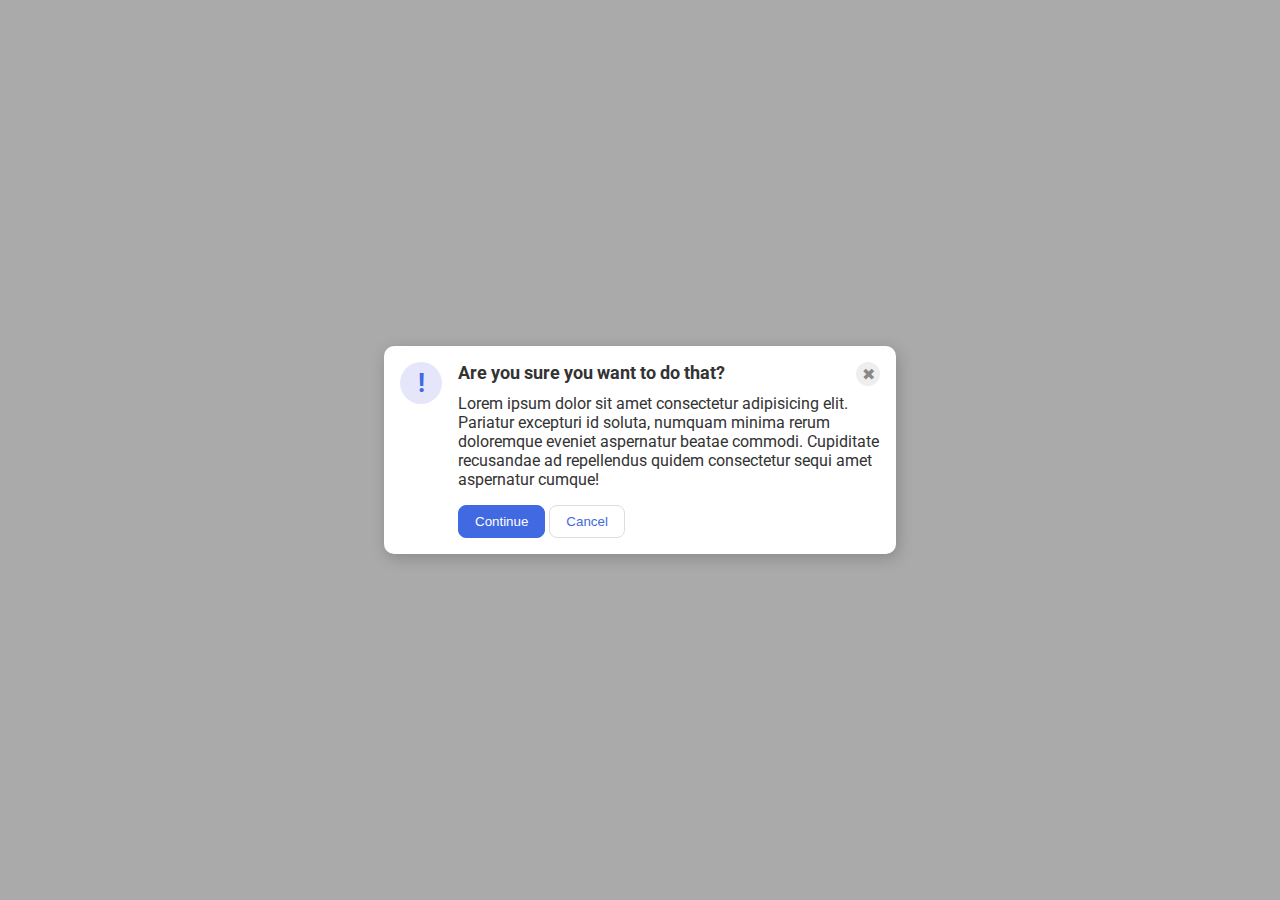
<file: flex/05-flex-modal/index.html>
<!DOCTYPE html>
<html lang="en">
  <head>
    <meta charset="UTF-8">
    <meta http-equiv="X-UA-Compatible" content="IE=edge">
    <meta name="viewport" content="width=device-width, initial-scale=1.0">
    <link rel="stylesheet" href="style.css">
    <title>Modal</title>
  </head>
  <body>
    <div class="modal">
      <div class="icon">!</div>
      <div class="header">
        <div class="title">Are you sure you want to do that?
          <div class="close-button">✖</div>
        </div>
        <div class="text">Lorem ipsum dolor sit amet consectetur adipisicing elit. Pariatur excepturi id soluta, numquam minima rerum doloremque eveniet aspernatur beatae commodi. Cupiditate recusandae ad repellendus quidem consectetur sequi amet aspernatur cumque!</div>
        <button class="continue">Continue</button>
        <button class="cancel">Cancel</button>
      </div>
    </div>
  </body>
</html>
</file>
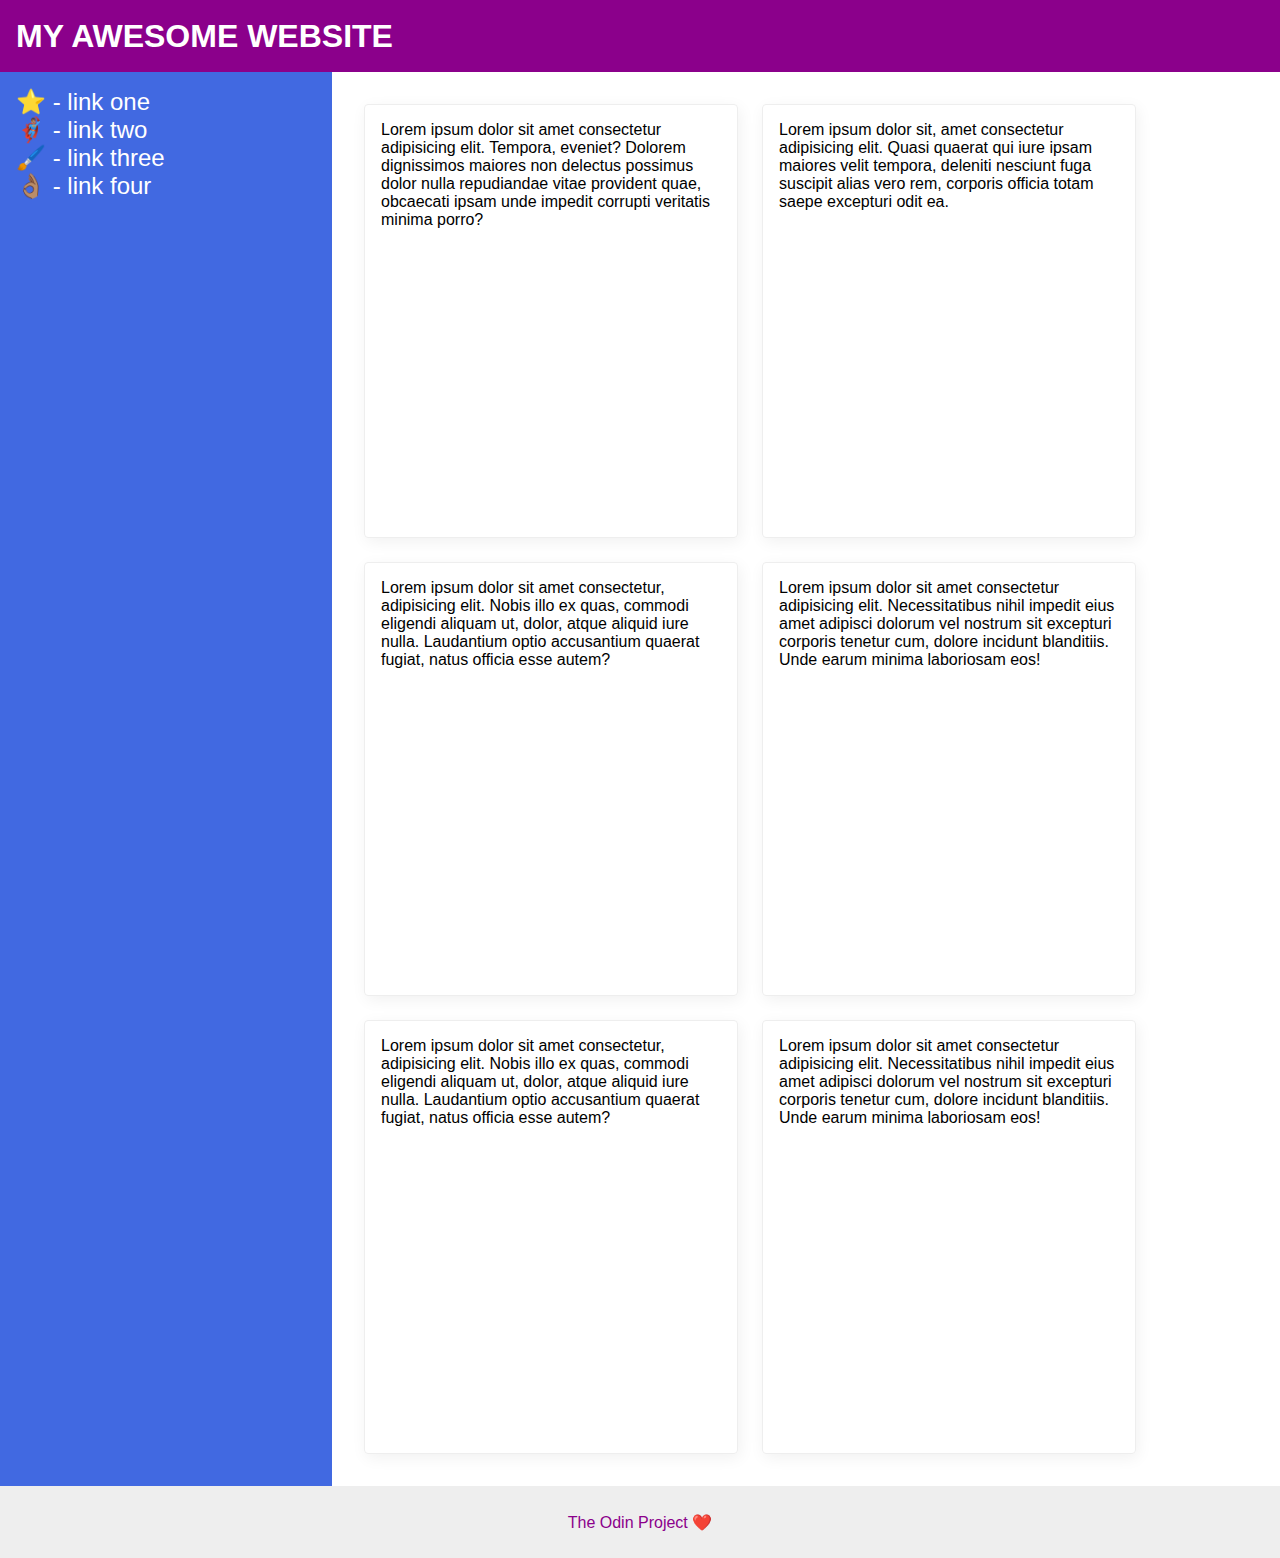
<file: flex/07-flex-layout-2/index.html>
<!DOCTYPE html>
<html lang="en">
  <head>
    <meta charset="UTF-8">
    <meta http-equiv="X-UA-Compatible" content="IE=edge">
    <meta name="viewport" content="width=device-width, initial-scale=1.0">
    <title>The Holy Grail</title>
    <link rel="stylesheet" href="style.css">
  </head>
  <body>
    <div class="header">
      MY AWESOME WEBSITE
    </div>

    <div class="content">
      <div class="sidebar">
        <ul>
          <li><a href="#">⭐ - link one</a></li>
          <li><a href="#">🦸🏽‍♂️ - link two</a></li>
          <li><a href="#">🖌️ - link three</a></li>
          <li><a href="#">👌🏽 - link four</a></li>
        </ul>
      </div>
      <div class="card-section">
        <div class="card">Lorem ipsum dolor sit amet consectetur adipisicing elit. Tempora, eveniet? Dolorem dignissimos maiores non delectus possimus dolor nulla repudiandae vitae provident quae, obcaecati ipsam unde impedit corrupti veritatis minima porro?</div>
        <div class="card">Lorem ipsum dolor sit, amet consectetur adipisicing elit. Quasi quaerat qui iure ipsam maiores velit tempora, deleniti nesciunt fuga suscipit alias vero rem, corporis officia totam saepe excepturi odit ea.</div>
        <div class="card">Lorem ipsum dolor sit amet consectetur, adipisicing elit. Nobis illo ex quas, commodi eligendi aliquam ut, dolor, atque aliquid iure nulla. Laudantium optio accusantium quaerat fugiat, natus officia esse autem?</div>
        <div class="card">Lorem ipsum dolor sit amet consectetur adipisicing elit. Necessitatibus nihil impedit eius amet adipisci dolorum vel nostrum sit excepturi corporis tenetur cum, dolore incidunt blanditiis. Unde earum minima laboriosam eos!</div>
        <div class="card">Lorem ipsum dolor sit amet consectetur, adipisicing elit. Nobis illo ex quas, commodi eligendi aliquam ut, dolor, atque aliquid iure nulla. Laudantium optio accusantium quaerat fugiat, natus officia esse autem?</div>
        <div class="card">Lorem ipsum dolor sit amet consectetur adipisicing elit. Necessitatibus nihil impedit eius amet adipisci dolorum vel nostrum sit excepturi corporis tenetur cum, dolore incidunt blanditiis. Unde earum minima laboriosam eos!</div>
      </div>
    </div>

    <div class="footer">
      The Odin Project ❤️
    </div>
  </body>
</html>
</file>
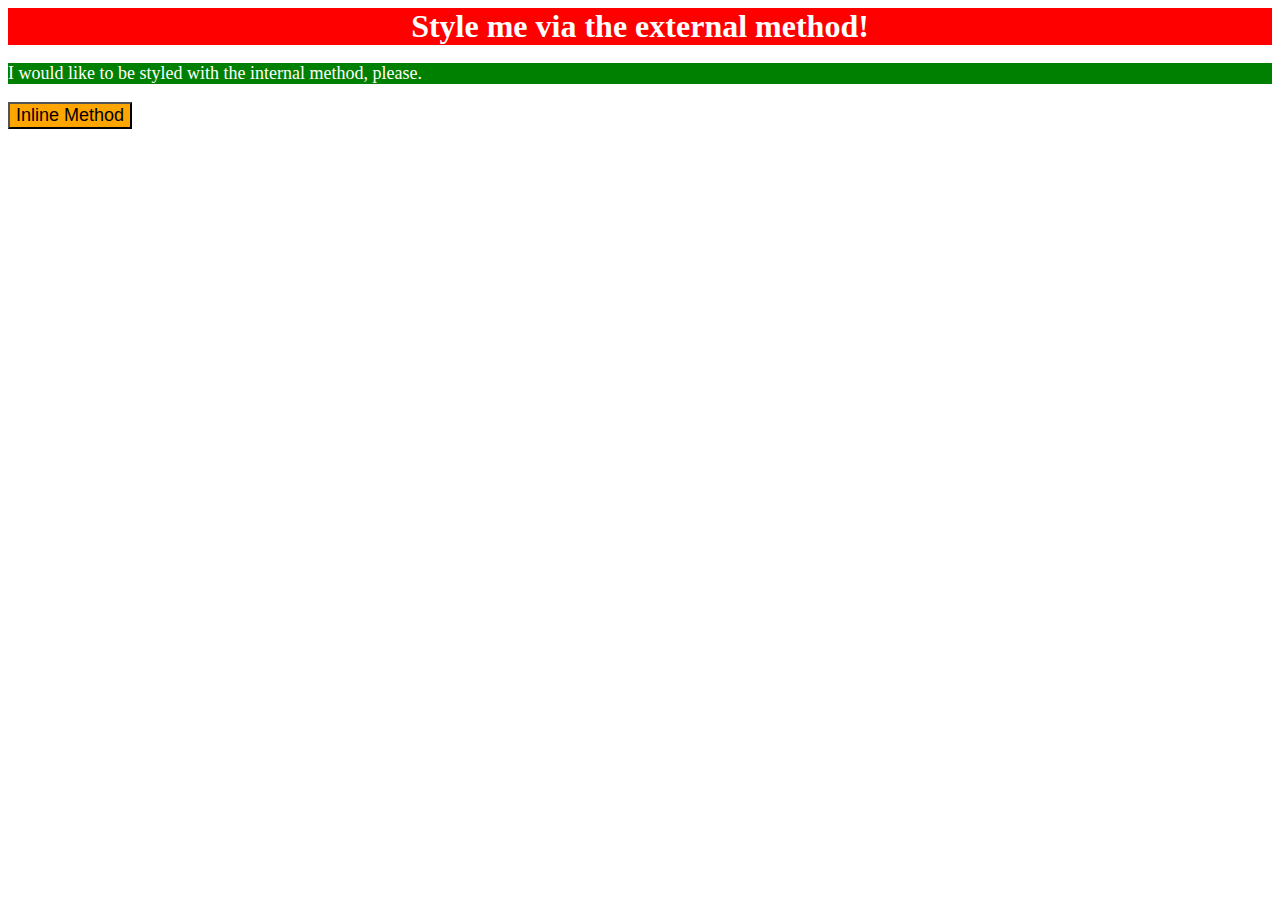
<file: foundations/01-css-methods/index.html>
<!DOCTYPE html>
<html lang="en">
  <head>
    <meta charset="UTF-8">
    <meta http-equiv="X-UA-Compatible" content="IE=edge">
    <meta name="viewport" content="width=device-width, initial-scale=1.0">
    <link rel="stylesheet" href="./styling.css">
    <style>
      p{
        background-color: green;
        color: white;
        font-size: 18px;
      }
    </style>
    <title>Methods for Adding CSS</title>
  </head>
  <body>
    <div>Style me via the external method!</div>
    <p>I would like to be styled with the internal method, please.</p>
    <button style="background-color: orange; font-size: 18px;">Inline Method</button>
  </body>
</html>
</file>
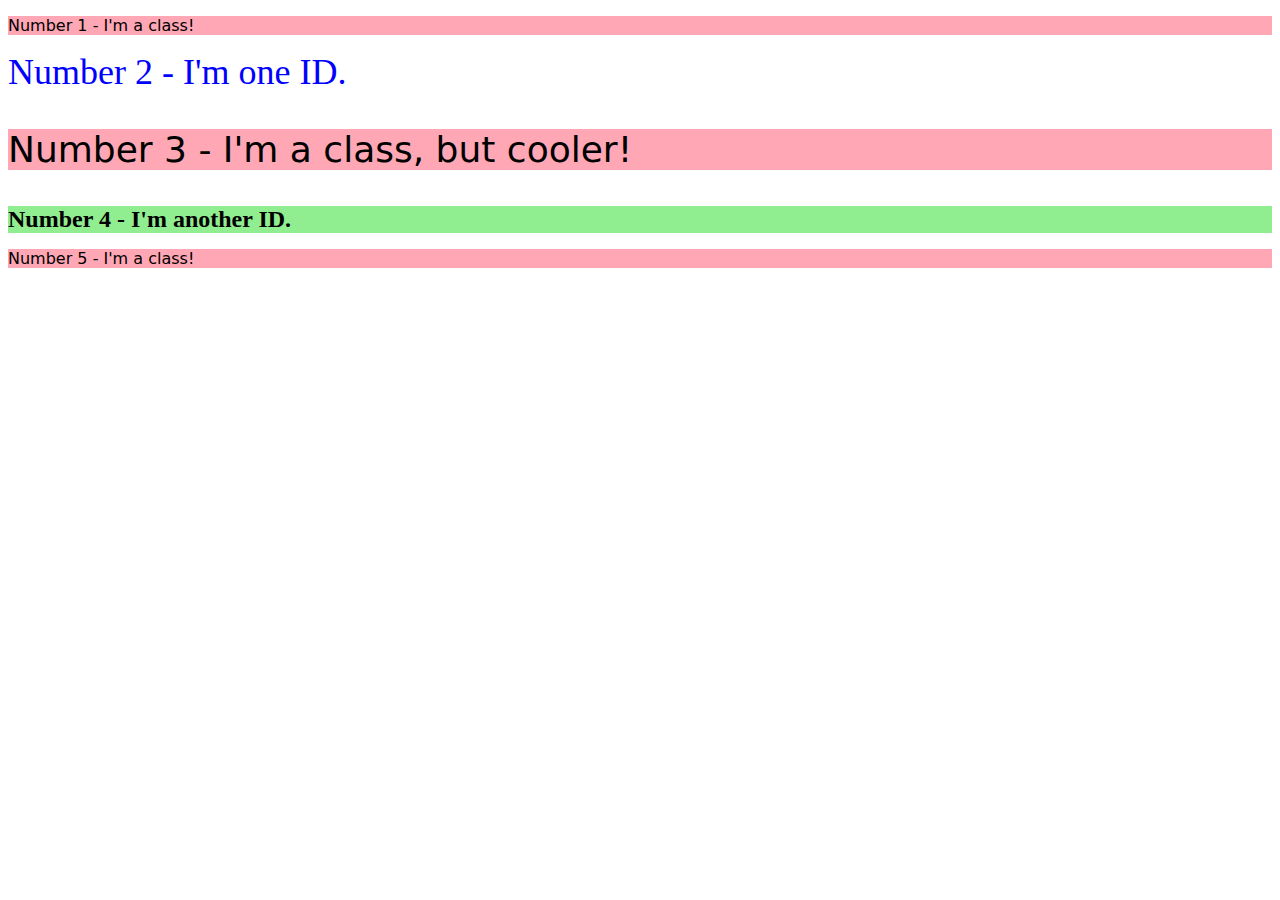
<file: foundations/02-class-id-selectors/index.html>
<!DOCTYPE html>
<html lang="en">
  <head>
    <meta charset="UTF-8">
    <meta http-equiv="X-UA-Compatible" content="IE=edge">
    <meta name="viewport" content="width=device-width, initial-scale=1.0">
    <title>Class and ID Selectors</title>
    <link rel="stylesheet" href="style.css">
  </head>
  <body>
    <p>Number 1 - I'm a class!</p>
    <div id="A2">Number 2 - I'm one ID.</div>
    <p id="A3">Number 3 - I'm a class, but cooler!</p>
    <div id="A4">Number 4 - I'm another ID.</div>
    <p>Number 5 - I'm a class!</p>
  </body>
</html>
</file>
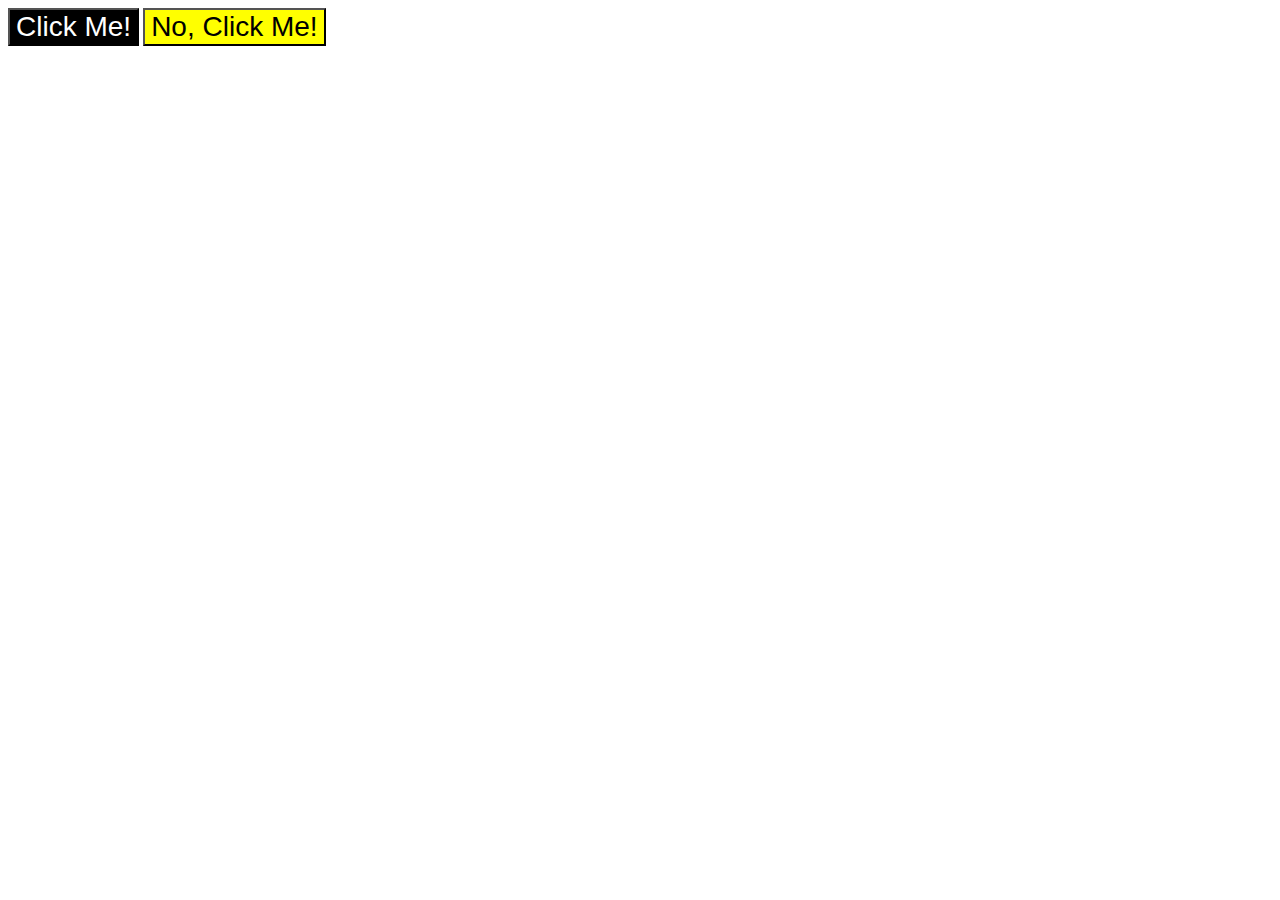
<file: foundations/03-grouping-selectors/index.html>
<!DOCTYPE html>
<html lang="en">
  <head>
    <meta charset="UTF-8">
    <meta http-equiv="X-UA-Compatible" content="IE=edge">
    <meta name="viewport" content="width=device-width, initial-scale=1.0">
    <title>Grouping Selectors</title>
    <link rel="stylesheet" href="style.css">
  </head>
  <body>
    <button id="B1">Click Me!</button>
    <button id="B2">No, Click Me!</button>
  </body>
</html>
</file>
<file: flex/05-flex-modal/style.css>
@import url('https://fonts.googleapis.com/css2?family=Roboto:wght@400;700&display=swap');


html, body {
  height: 100%;
}

body {
  font-family: Roboto, sans-serif;
  margin: 0;
  background: #aaa;
  color: #333;
  /* I'll give you this one for free lol */
  display: flex;
  align-items: center;
  justify-content: center;
}

.modal {
  background: white;
  width: 480px;
  border-radius: 10px;
  box-shadow: 2px 4px 16px rgba(0,0,0,.2);
  display: flex;
  gap: 16px;
  padding: 16px;
}

.icon {
  color: royalblue;
  font-size: 26px;
  font-weight: 700;
  background: lavender;
  width: 42px;
  height: 42px;
  border-radius: 50%;
  display: flex;
  align-items: center;
  justify-content: center;
  flex-shrink: 0;
}

.close-button {
  background: #eee;
  border-radius: 50%;
  color: #888;
  font-weight: 400;
  font-size: 16px;
  height: 24px;
  width: 24px;
  display: flex;
  align-items: center;
  justify-content: center;
  flex-shrink: 0;
}

button {
  padding: 8px 16px;
  border-radius: 8px;
}

button.continue {
  background: royalblue;
  border: 1px solid royalblue;
  color: white;
}

button.cancel {
  background: white;
  border: 1px solid #ddd;
  color: royalblue;
}
.title{
  display: flex;
  justify-content: space-between;
  align-self: center;
  font-weight: bold;
  font-size: 18px;
  margin-bottom: 8px;
}

.text {
  margin-bottom: 16px;
}
</file>
<file: flex/07-flex-layout-2/style.css>
body {
  font-family: -apple-system, BlinkMacSystemFont, 'Segoe UI', Roboto, Oxygen, Ubuntu, Cantarell, 'Open Sans', 'Helvetica Neue', sans-serif;
  margin: 0;
  min-height: 100vh;
  display: flex;
  flex-direction: column;
}

.header {
  height: 72px;
  background: darkmagenta;
  color: white;
  display: flex;
  align-items: center;
  font-size: 32px;
  font-weight: 900;
  padding-left: 16px;
}

.footer {
  height: 72px;
  background: #eee;
  color: darkmagenta;
  display: flex;
  justify-content: center;
  align-items: center;
}

.sidebar {
  width: 300px;
  background: royalblue;
  flex-shrink: 0;
  padding: 16px;
}

.card {
  border: 1px solid #eee;
  box-shadow: 2px 4px 16px rgba(0,0,0,.06);
  border-radius: 4px;
  width: 340px;
  height: 400px;
  padding: 16px;
}

.content {
  display: flex;
}

.card-section{
  display: flex;
  flex-wrap: wrap;
  padding: 32px;
  gap: 24px;
}

a {
  text-decoration: none;
  color: white;
  font-size: 24px;
}

ul {
  list-style-type: none;
  padding: 0%;
  margin: 0%;
}
</file>
<file: foundations/01-css-methods/styling.css>
div {
    background-color: red;
    color: white;
    font-size: 32px;
    text-align: center;
    font-weight: bold;
}
</file>
<file: foundations/02-class-id-selectors/style.css>
p{
    background-color: rgb(255, 167, 180);
    font-family: Verdana, DejaVu Sans, sans-serif;
}

#A2{
    color: blue;
    font-size: 36px;
}

#A3{
    font-size: 36px;
}

#A4{
    background-color: lightgreen;
    font-size: 24px;
    font-weight: bold;
}
</file>
<file: foundations/03-grouping-selectors/style.css>
button{
    font-size: 28px;
    font-family: Helvetica, 'Times New Roman', sans-serif;
}

#B1{
    background-color: black;
    color: white;
}

#B2{
    background-color: yellow;
}
</file>
